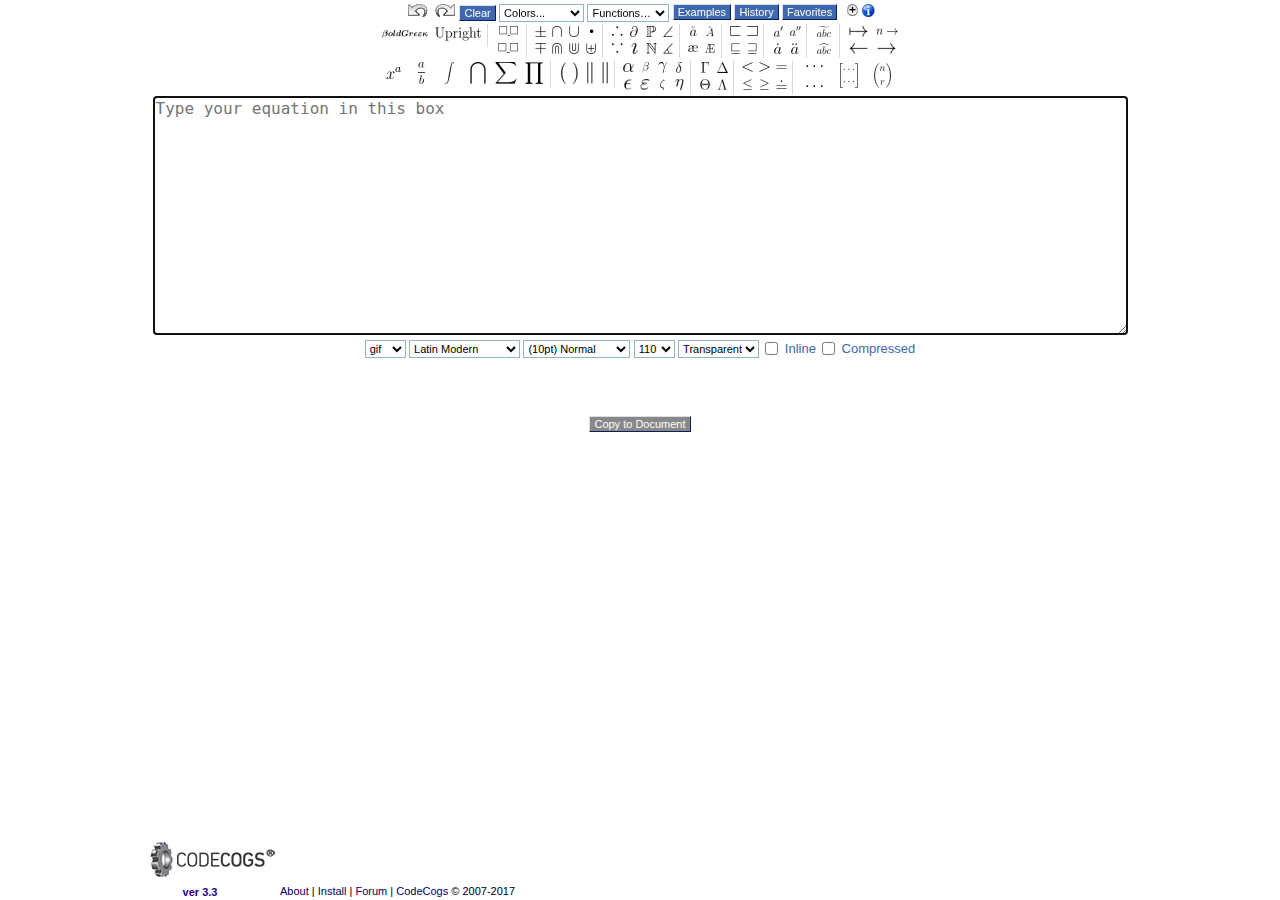
<file: latex.codecogs.com/eqneditor/editor.php.html>
<!DOCTYPE html PUBLIC "-//W3C//DTD HTML 4.01//EN">
<html xml:lang="en" lang="en" dir="ltr">
 <head> 
  <meta name="copyright" content="Copyright (C) 2004-2017 CodeCogs, Zyba Ltd, Broadwood, Holford, TA5 1DU, England.
Written by Will Bateman.

This is NOT free software, although it can be used freely. It can only be hosted on a server and/or modify if you own a CodeCogs Commercial Licence for this product. Licences can be purchased from www.codecogs.com.

You must retain a copy of this licence in all copies of the Software.

This program is distributed WITHOUT ANY WARRANTY; without even the implied warranty of MERCHANTABILITY or FITNESS FOR A PARTICULAR PURPOSE."> 
  <title>Online LaTeX Equation Editor - create, integrate and download</title> 
  <meta name="robots" content="index, nofollow"> 
  <meta name="description" content="HTML LaTeX equation editor that creates graphical equations (gif, png, swf, pdf, emf). Produces code for directly embedding equations into HTML websites, forums or blogs. Images may also be dragged into other applications like Word. Open source and XHTML compliant."> 
  <meta name="keywords" content="LaTeX, write equations, design equations, make equations, equation editor, equations, HTML, online, open source, mimetex, pdf, gif, png, swf, emf, instantly rendered, customisable, instant preview"> 
  <meta http-equiv="content-type" content="text/html; charset=utf-8"> 
  <meta http-equiv="content-language" content="EN"> 
  <link rel="stylesheet" href="css/equation-6.css" type="text/css"> 
  <!--[if lte IE 7]>
<link rel="stylesheet" href="css/ie6.css" type="text/css"/>
<![endif]--> 
  <script type="text/javascript">AC_FL_RunContent = 0;</script> 
  <script type="text/javascript" src="js/eq_config.js"></script> 
  <script type="text/javascript" src="js/eq_editor-lite-19.js"></script> 
  <script type="text/javascript">
EqnExport=function(text) {
EqEditor.addText(window.opener.document, '', text);window.blur();
};
</script> 
 </head> 
 <body> 
  <div class="wrap"> 
   <div id="hover"></div> 
   <div class="center"> 
    <div id="bar1" class="top"> 
     <div class="toolbar_wrapper">
      <div class="toolbar" style="z-index:23">
       <div class="panel">
        <img id="undobutton" src="../images/buttons/undo-x.gif" alt="undo" title="undo"> 
        <img id="redobutton" src="../images/buttons/redo-x.gif" alt="redo" title="redo"> 
        <input type="button" class="lightbluebutton" onclick="EqEditor.clearText()" value="Clear" title="Clear the editor window">
       </div> 
       <div class="panel">
        <select title="Equation Color" onchange="EqEditor.insert(this.value, this.value.length-1); this.selectedIndex=0"><option value="">Colors...</option><option value="{\color{Red} }" style="color:Red">Red</option><option value="{\color{Green} }" style="color:Green">Green</option><option value="{\color{Blue} }" style="color:Blue">Blue</option><option value="{\color{Yellow} }" style="color:Yellow">Yellow</option><option value="{\color{Cyan} }" style="color:Cyan">Cyan</option><option value="{\color{Magenta} }" style="color:Magenta">Magenta</option><option value="{\color{Teal} }" style="color:Teal">Teal</option><option value="{\color{Purple} }" style="color:Purple">Purple</option><option value="{\color{DarkBlue} }" style="color:DarkBlue">Dark Blue</option><option value="{\color{DarkRed} }" style="color:DarkRed">Dark Red</option><option value="{\color{Orange} }" style="color:Orange">Orange</option><option value="{\color{DarkOrange} }" style="color:DarkOrange">Dark Orange</option><option value="{\color{Golden} }" style="color:Golden">Golden</option><option value="{\color{Pink} }" style="color:Pink">Pink</option><option value="{\color{DarkGreen} }" style="color:DarkGreen">Dark Green</option><option value="{\color{Orchid} }" style="color:Orchid">Orchid</option><option value="{\color{Emerald} }" style="color:Emerald">Emerald</option></select>
       </div>
       <div class="panel">
        <select title="Functions" onchange="EqEditor.insert(this.value); this.selectedIndex=0;"> <option selected value="" style="color:#8080ff">Functions…</option> <option value="\displaystyle">display style</option> <optgroup label="Trig"> <option value="\sin">sin</option> <option value="\cos">cos</option> <option value="\tan">tan</option> <option value="\csc">csc</option> <option value="\sec">sec</option> <option value="\cot">cot</option> <option value="\sinh">sinh</option> <option value="\cosh">cosh</option> <option value="\tanh">tanh</option> <option value="\coth">coth</option> </optgroup> <optgroup label="Inverse Trig"> <option value="\arcsin">arcsin</option> <option value="\arccos">arccos</option> <option value="\arctan">arctan</option> <option value="\textrm{arccsc}">arccsc</option> <option value="\textrm{arcsec}">arcsec</option> <option value="\textrm{arccot}">arccot</option> <option value="\sin^{-1}">sin-1</option> <option value="\cos^{-1}">cos-1</option> <option value="\tan^{-1}">tan-1</option> <option value="\sinh^{-1}">sinh-1</option> <option value="\cosh^{-1}">cosh-1</option> <option value="\tanh^{-1}">tanh-1</option> </optgroup> <optgroup label="Logs"> <option value="\exp">exp</option> <option value="\lg">lg</option> <option value="\ln">ln</option> <option value="\log">log</option> <option value="\log_{e}">log e</option> <option value="\log_{10}">log 10</option> </optgroup> <optgroup label="Limits"> <option value="\lim">limit</option> <option value="\liminf">liminf</option> <option value="\limsup">limsup</option> <option value="\max">maximum</option> <option value="\min">minimum</option> <option value="\infty">infinite</option> </optgroup> <optgroup label="Operators"> <option value="\arg">arg</option> <option value="\det">det</option> <option value="\dim">dim</option> <option value="\gcd">gcd</option> <option value="\hom">hom</option> <option value="\ker">ker</option> <option value="\Pr">Pr</option> <option value="\sup">sup</option> </optgroup> </select>
       </div> 
       <div class="panel">
        <input type="button" class="lightbluebutton" value="Examples" title="Common equations for different subjects" onclick="EqEditor.Example.show(this,'algebra');">
       </div> 
       <div class="panel">
        <input type="button" class="lightbluebutton" value="History" title="A history of recently entered equations" onclick="EqEditor.Example.show(this,'history');">
       </div> 
       <div class="panel">
        <input type="button" class="lightbluebutton" value="Favorites" title="A dynamic list for you to create of your favorite equations" onclick="EqEditor.Example.show(this,'fav');">&nbsp;
        <img src="images/add.gif" width="11" height="12" onclick="EqEditor.Example.add_fav();" alt="+" title="add current equation to favorites">
       </div> 
       <div class="panel">
        <a href="../../-724519803.html" target="_blank"><img src="images/icons/i.gif" alt="help" title="help" width="13" height="13" border="0"></a>
       </div> 
      </div>
     </div>
     <div class="toolbar_wrapper">
      <div class="toolbar" style="z-index:22">
       <div class="panel" id="panel14" style="height:23px">
        <img src="panels/style.png" width="106" height="184" border="0" title="Style" alt="Style Panel" usemap="#style_map">
        <map name="style_map" id="style_map"><area shape="rect" alt="\boldsymbol{\alpha\beta\gamma123}" title="Math Bold Greek" coords="0,0,50,20" onclick="EqEditor.insert('\\boldsymbol{}')"><area shape="rect" alt="\mathbf{Abc123}" title="Math Bold" coords="0,23,50,43" onclick="EqEditor.insert('\\mathbf{}')"><area shape="rect" alt="\mathit{Abc123}" title="Math Italic" coords="0,46,50,66" onclick="EqEditor.insert('\\mathit{}')"><area shape="rect" alt="\mathrm{Abc123}" title="Math Roman" coords="0,69,50,89" onclick="EqEditor.insert('\\mathrm{}')"><area shape="rect" alt="\mathfrak{Abc123}" title="Math Fraktur" coords="0,92,50,112" onclick="EqEditor.insert('\\mathfrak{}')"><area shape="rect" alt="\mathbb{Abc123}" title="Math Blackboard" coords="0,115,50,135" onclick="EqEditor.insert('\\mathbb{}')"><area shape="rect" alt="\textup{Abc 123}" title="Text Upright" coords="53,0,103,20" onclick="EqEditor.insert('\\textup{}')"><area shape="rect" alt="\textbf{Abc 123}" title="Text Bold" coords="53,23,103,43" onclick="EqEditor.insert('\\textbf{}')"><area shape="rect" alt="\textit{Abc 123}" title="Text Italic" coords="53,46,103,66" onclick="EqEditor.insert('\\textit{}')"><area shape="rect" alt="\textrm{Abc 123}" title="Text Roman" coords="53,69,103,89" onclick="EqEditor.insert('\\textrm{}')"><area shape="rect" alt="\textsl{Abc 123}" title="Text Slanted" coords="53,92,103,112" onclick="EqEditor.insert('\\textsl{}')"><area shape="rect" alt="\texttt{Abc 123}" title="Text Typewriter" coords="53,115,103,135" onclick="EqEditor.insert('\\texttt{}')"><area shape="rect" alt="\textsc{Abc 123}" title="Text Small Caps" coords="53,138,103,158" onclick="EqEditor.insert('\\textsc{}')"><area shape="rect" alt="\emph{Abc 123}" title="Text Emphasis" coords="53,161,103,181" onclick="EqEditor.insert('\\emph{}')"></map>
        <div class="vertical-line" style="height: 23px;"></div>
       </div>
       <div class="panel" id="panel13" style="height:34px">
        <img src="panels/spaces.png" width="31" height="68" border="0" title="Spaces" alt="Spaces Panel" usemap="#spaces_map">
        <map name="spaces_map" id="spaces_map"><area shape="rect" alt="\square\underline{\,}\square" title="thin space" coords="0,0,28,14" onclick="EqEditor.insert('\\,')"><area shape="rect" alt="\square\underline{\:}\square" title="medium space" coords="0,17,28,31" onclick="EqEditor.insert('\\:')"><area shape="rect" alt="\square\underline{\;}\square" title="thick space" coords="0,34,28,48" onclick="EqEditor.insert('\\;')"><area shape="rect" alt="\square\!\square" title="negative space" coords="0,51,28,65" onclick="EqEditor.insert('\\!')"></map>
        <div class="vertical-line" style="height: 34px;"></div>
       </div>
       <div class="panel" id="panel4" style="height:34px">
        <img src="panels/binary.png" width="68" height="238" border="0" title="Binary" alt="Binary Panel" usemap="#binary_map">
        <map name="binary_map" id="binary_map"><area shape="rect" alt="\pm" coords="0,0,14,14"><area shape="rect" alt="\mp" coords="0,17,14,31"><area shape="rect" alt="\times" coords="0,34,14,48"><area shape="rect" alt="\ast" coords="0,51,14,65"><area shape="rect" alt="\div" coords="0,68,14,82"><area shape="rect" alt="\setminus" coords="0,85,14,99"><area shape="rect" alt="\dotplus" coords="0,102,14,116"><area shape="rect" alt="\amalg" coords="0,119,14,133"><area shape="rect" alt="\dagger" coords="0,136,14,150"><area shape="rect" alt="\ddagger" coords="0,153,14,167"><area shape="rect" alt="\wr" coords="0,170,14,184"><area shape="rect" alt="\diamond" coords="0,187,14,201"><area shape="rect" alt="\circledcirc" coords="0,204,14,218"><area shape="rect" alt="\circledast" coords="0,221,14,235"><area shape="rect" alt="\cap" coords="17,0,31,14"><area shape="rect" alt="\Cap" coords="17,17,31,31"><area shape="rect" alt="\sqcap" coords="17,34,31,48"><area shape="rect" alt="\wedge" coords="17,51,31,65"><area shape="rect" alt="\barwedge" coords="17,68,31,82"><area shape="rect" alt="\triangleleft" coords="17,85,31,99"><area shape="rect" alt="\lozenge" coords="17,102,31,116"><area shape="rect" alt="\circ" coords="17,119,31,133"><area shape="rect" alt="\square" coords="17,136,31,150"><area shape="rect" alt="\triangle" coords="17,153,31,167"><area shape="rect" alt="\triangledown" coords="17,170,31,184"><area shape="rect" alt="\ominus" coords="17,187,31,201"><area shape="rect" alt="\oslash" coords="17,204,31,218"><area shape="rect" alt="\circleddash" coords="17,221,31,235"><area shape="rect" alt="\cup" coords="34,0,48,14"><area shape="rect" alt="\Cup" coords="34,17,48,31"><area shape="rect" alt="\sqcup" coords="34,34,48,48"><area shape="rect" alt="\vee" coords="34,51,48,65"><area shape="rect" alt="\veebar" coords="34,68,48,82"><area shape="rect" alt="\triangleright" coords="34,85,48,99"><area shape="rect" alt="\blacklozenge" coords="34,102,48,116"><area shape="rect" alt="\bullet" coords="34,119,48,133"><area shape="rect" alt="\blacksquare" coords="34,136,48,150"><area shape="rect" alt="\blacktriangle" coords="34,153,48,167"><area shape="rect" alt="\blacktriangledown" coords="34,170,48,184"><area shape="rect" alt="\oplus" coords="34,187,48,201"><area shape="rect" alt="\otimes" coords="34,204,48,218"><area shape="rect" alt="\odot" coords="34,221,48,235"><area shape="rect" alt="\cdot" coords="51,0,65,14"><area shape="rect" alt="\uplus" coords="51,17,65,31"><area shape="rect" alt="\bigsqcup" coords="51,34,65,48"><area shape="rect" alt="\bigtriangleup" coords="51,51,65,65"><area shape="rect" alt="\bigtriangledown" coords="51,68,65,82"><area shape="rect" alt="\star" coords="51,85,65,99"><area shape="rect" alt="\bigstar" coords="51,102,65,116"><area shape="rect" alt="\bigcirc" coords="51,119,65,133"><area shape="rect" alt="\bigoplus" coords="51,136,65,150"><area shape="rect" alt="\bigotimes" coords="51,153,65,167"><area shape="rect" alt="\bigodot" coords="51,170,65,184"></map>
        <div class="vertical-line" style="height: 34px;"></div>
       </div>
       <div class="panel" id="panel16" style="height:34px">
        <img src="panels/symbols.png" width="68" height="136" border="0" title="Symbols" alt="Symbols Panel" usemap="#symbols_map">
        <map name="symbols_map" id="symbols_map"><area shape="rect" alt="\therefore" title="therefore" coords="0,0,14,14"><area shape="rect" alt="\because" title="because" coords="0,17,14,31"><area shape="rect" alt="\cdots" title="horizontal dots" coords="0,34,14,48"><area shape="rect" alt="\ddots" title="diagonal dots" coords="0,51,14,65"><area shape="rect" alt="\vdots" title="vertical dots" coords="0,68,14,82"><area shape="rect" alt="\S" title="section" coords="0,85,14,99"><area shape="rect" alt="\P" title="paragraph" coords="0,102,14,116"><area shape="rect" alt="\copyright" title="copyright" coords="0,119,14,133"><area shape="rect" alt="\partial" title="partial" coords="17,0,31,14"><area shape="rect" alt="\imath" coords="17,17,31,31"><area shape="rect" alt="\jmath" coords="17,34,31,48"><area shape="rect" alt="\Re" title="real" coords="17,51,31,65"><area shape="rect" alt="\Im" title="imaginary" coords="17,68,31,82"><area shape="rect" alt="\forall" coords="17,85,31,99"><area shape="rect" alt="\exists" coords="17,102,31,116"><area shape="rect" alt="\top" coords="17,119,31,133"><area shape="rect" alt="\mathbb{P}" title="prime" coords="34,0,48,14"><area shape="rect" alt="\mathbb{N}" title="natural" coords="34,17,48,31"><area shape="rect" alt="\mathbb{Z}" title="integers" coords="34,34,48,48"><area shape="rect" alt="\mathbb{I}" title="irrational" coords="34,51,48,65"><area shape="rect" alt="\mathbb{Q}" title="rational" coords="34,68,48,82"><area shape="rect" alt="\mathbb{R}" title="real" coords="34,85,48,99"><area shape="rect" alt="\mathbb{C}" title="complex" coords="34,102,48,116"><area shape="rect" alt="\angle" coords="51,0,65,14"><area shape="rect" alt="\measuredangle" coords="51,17,65,31"><area shape="rect" alt="\sphericalangle" coords="51,34,65,48"><area shape="rect" alt="\varnothing" coords="51,51,65,65"><area shape="rect" alt="\infty" coords="51,68,65,82"><area shape="rect" alt="\mho" coords="51,85,65,99"><area shape="rect" alt="\wp" coords="51,102,65,116"></map>
        <div class="vertical-line" style="height: 34px;"></div>
       </div>
       <div class="panel" id="panel6" style="height:34px">
        <img src="panels/foreign.png" width="34" height="136" border="0" title="Foreign" alt="Foreign Panel" usemap="#foreign_map">
        <map name="foreign_map" id="foreign_map"><area shape="rect" alt="\aa" coords="0,0,14,14"><area shape="rect" alt="\ae" coords="0,17,14,31"><area shape="rect" alt="\l" coords="0,34,14,48"><area shape="rect" alt="\o" coords="0,51,14,65"><area shape="rect" alt="\oe" coords="0,68,14,82"><area shape="rect" alt="\ss" coords="0,85,14,99"><area shape="rect" alt="\$" title="Dollar" coords="0,102,14,116"><area shape="rect" alt="\cent" title="Cent" coords="0,119,14,133"><area shape="rect" alt="\AA" coords="17,0,31,14"><area shape="rect" alt="\AE" coords="17,17,31,31"><area shape="rect" alt="\L" coords="17,34,31,48"><area shape="rect" alt="\O" coords="17,51,31,65"><area shape="rect" alt="\OE" coords="17,68,31,82"><area shape="rect" alt="\SS" coords="17,85,31,99"><area shape="rect" alt="\pounds" title="Pound" coords="17,102,31,116"><area shape="rect" alt="\euro" title="Euro" coords="17,119,31,133"></map>
        <div class="vertical-line" style="height: 34px;"></div>
       </div>
       <div class="panel" id="panel15" style="height:34px">
        <img src="panels/subsupset.png" width="34" height="153" border="0" title="Subsupset" alt="Subsupset Panel" usemap="#subsupset_map">
        <map name="subsupset_map" id="subsupset_map"><area shape="rect" alt="\sqsubset" coords="0,0,14,14"><area shape="rect" alt="\sqsubseteq" coords="0,17,14,31"><area shape="rect" alt="\subset" coords="0,34,14,48"><area shape="rect" alt="\subseteq" coords="0,51,14,65"><area shape="rect" alt="\nsubseteq" coords="0,68,14,82"><area shape="rect" alt="\subseteqq" coords="0,85,14,99"><area shape="rect" alt="\nsubseteq" coords="0,102,14,116"><area shape="rect" alt="\in" coords="0,119,14,133"><area shape="rect" alt="\notin" coords="0,136,14,150"><area shape="rect" alt="\sqsupset" coords="17,0,31,14"><area shape="rect" alt="\sqsupseteq" coords="17,17,31,31"><area shape="rect" alt="\supset" coords="17,34,31,48"><area shape="rect" alt="\supseteq" coords="17,51,31,65"><area shape="rect" alt="\nsupseteq" coords="17,68,31,82"><area shape="rect" alt="\supseteqq" coords="17,85,31,99"><area shape="rect" alt="\nsupseteqq" coords="17,102,31,116"><area shape="rect" alt="\ni" coords="17,119,31,133"></map>
        <div class="vertical-line" style="height: 34px;"></div>
       </div>
       <div class="panel" id="panel1" style="height:34px">
        <img src="panels/accents.png" width="34" height="119" border="0" title="Accents" alt="Accents Panel" usemap="#accents_map">
        <map name="accents_map" id="accents_map"><area shape="rect" alt="a'" coords="0,0,14,14" onclick="EqEditor.insert('{}\'')"><area shape="rect" alt="\dot{a}" coords="0,17,14,31" onclick="EqEditor.insert('\\dot{}')"><area shape="rect" alt="\hat{a}" coords="0,34,14,48" onclick="EqEditor.insert('\\hat{}')"><area shape="rect" alt="\grave{a}" coords="0,51,14,65" onclick="EqEditor.insert('\\grave{}')"><area shape="rect" alt="\tilde{a}" coords="0,68,14,82" onclick="EqEditor.insert('\\tilde{}')"><area shape="rect" alt="\bar{a}" coords="0,85,14,99" onclick="EqEditor.insert('\\bar{}')"><area shape="rect" alt="\not{a}" coords="0,102,14,116"><area shape="rect" alt="a''" coords="17,0,31,14" onclick="EqEditor.insert('{}\'\'')"><area shape="rect" alt="\ddot{a}" coords="17,17,31,31" onclick="EqEditor.insert('\\ddot{}')"><area shape="rect" alt="\check{a}" coords="17,34,31,48" onclick="EqEditor.insert('\\check{}')"><area shape="rect" alt="\acute{a}" coords="17,51,31,65" onclick="EqEditor.insert('\\acute{}')"><area shape="rect" alt="\breve{a}" coords="17,68,31,82" onclick="EqEditor.insert('\\breve{}')"><area shape="rect" alt="\vec{a}" coords="17,85,31,99" onclick="EqEditor.insert('\\vec{}')"><area shape="rect" alt="a^{\circ}" title="degrees" coords="17,102,31,116" onclick="EqEditor.insert('^{\\circ}',0)"></map>
        <div class="vertical-line" style="height: 34px;"></div>
       </div>
       <div class="panel" id="panel2" style="height:34px">
        <img src="panels/accents_ext.png" width="25" height="170" border="0" title="Accents_ext" alt="Accents_ext Panel" usemap="#accents_ext_map">
        <map name="accents_ext_map" id="accents_ext_map"><area shape="rect" alt="\widetilde{abc}" coords="0,0,22,14" onclick="EqEditor.insert('\\widetilde{}',11)"><area shape="rect" alt="\widehat{abc}" coords="0,17,22,31" onclick="EqEditor.insert('\\widehat{}',9)"><area shape="rect" alt="\overleftarrow{abc}" coords="0,34,22,48" onclick="EqEditor.insert('\\overleftarrow{}',15)"><area shape="rect" alt="\overrightarrow{abc}" coords="0,51,22,65" onclick="EqEditor.insert('\\overrightarrow{}',16)"><area shape="rect" alt="\overline{abc}" coords="0,68,22,82" onclick="EqEditor.insert('\\overline{}',10)"><area shape="rect" alt="\underline{abc}" coords="0,85,22,99" onclick="EqEditor.insert('\\underline{}',11)"><area shape="rect" alt="\overbrace{abc}" coords="0,102,22,116" onclick="EqEditor.insert('\\overbrace{}',11)"><area shape="rect" alt="\underbrace{abc}" coords="0,119,22,133" onclick="EqEditor.insert('\\underbrace{}',12)"><area shape="rect" alt="\overset{a}{abc}" coords="0,136,22,150" onclick="EqEditor.insert('\\overset{}{}',9,11)"><area shape="rect" alt="\underset{a}{abc}" coords="0,153,22,167" onclick="EqEditor.insert('\\underset{}{}',10,12)"></map>
        <div class="vertical-line" style="height: 34px;"></div>
       </div>
       <div class="panel" id="panel3" style="height:34px">
        <img src="panels/arrows.png" width="56" height="170" border="0" title="Arrows" alt="Arrows Panel" usemap="#arrows_map">
        <map name="arrows_map" id="arrows_map"><area shape="rect" alt="x \mapsto x^2" title="\mapsto" coords="0,0,25,14"><area shape="rect" alt="\leftarrow" coords="0,17,25,31"><area shape="rect" alt="\Leftarrow" coords="0,34,25,48"><area shape="rect" alt="\leftrightarrow" coords="0,51,25,65"><area shape="rect" alt="\leftharpoonup" coords="0,68,25,82"><area shape="rect" alt="\leftharpoondown" coords="0,85,25,99"><area shape="rect" alt="\leftrightharpoons" coords="0,102,25,116"><area shape="rect" alt="\xleftarrow[text]{long}" coords="0,119,25,133" onclick="EqEditor.insert('\\xleftarrow[]{}',12)"><area shape="rect" alt="\overset{a}{\leftarrow}" coords="0,136,25,150" onclick="EqEditor.insert('\\overset{}{\\leftarrow}',9)"><area shape="rect" alt="\underset{a}{\leftarrow}" coords="0,153,25,167" onclick="EqEditor.insert('\\underset{}{\\leftarrow}',10)"><area shape="rect" alt="n \to" coords="28,0,53,14"><area shape="rect" alt="\rightarrow" coords="28,17,53,31"><area shape="rect" alt="\Rightarrow" coords="28,34,53,48"><area shape="rect" alt="\Leftrightarrow" coords="28,51,53,65"><area shape="rect" alt="\rightharpoonup" coords="28,68,53,82"><area shape="rect" alt="\rightharpoondown" coords="28,85,53,99"><area shape="rect" alt="\rightleftharpoons" coords="28,102,53,116"><area shape="rect" alt="\xrightarrow[text]{long}" coords="28,119,53,133" onclick="EqEditor.insert('\\xrightarrow[]{}',13)"><area shape="rect" alt="\overset{a}{\rightarrow}" coords="28,136,53,150" onclick="EqEditor.insert('\\overset{}{\\rightarrow}',9)"><area shape="rect" alt="\underset{a}{\rightarrow}" coords="28,153,53,167" onclick="EqEditor.insert('\\underset{}{\\rightarrow}',10)"></map>
       </div>
      </div>
     </div>
     <div class="toolbar_wrapper">
      <div class="toolbar" style="z-index:21">
       <div class="panel" id="panel11" style="height:28px">
        <img src="panels/operators.png" width="168" height="140" border="0" title="Operators" alt="Operators Panel" usemap="#operators_map">
        <map name="operators_map" id="operators_map"><area shape="rect" alt="x^a" title="superscript" coords="0,0,25,25" onclick="EqEditor.insert('^{}',2,0)"><area shape="rect" alt="x_a" title="subscript" coords="0,28,25,53" onclick="EqEditor.insert('_{}',2,0)"><area shape="rect" alt="x_a^b" coords="0,56,25,81" onclick="EqEditor.insert('_{}^{}',2,0)"><area shape="rect" alt="{x_a}^b" coords="0,84,25,109" onclick="EqEditor.insert('{_{}}^{}',1)"><area shape="rect" alt="_a^{b}\textrm{C}" title="_{a}^{b}\textrm{C}" coords="0,112,25,137" onclick="EqEditor.insert('_{}^{}\\textrm{}',2,14)"><area shape="rect" alt="\frac{a}{b}" title="fraction" coords="28,0,53,25" onclick="EqEditor.insert('\\frac{}{}',6)"><area shape="rect" alt="x\tfrac{a}{b}" title="tiny fraction" coords="28,28,53,53" onclick="EqEditor.insert('\\tfrac{}{}',7)"><area shape="rect" alt="\frac{\partial }{\partial x}" coords="28,56,53,81" onclick="EqEditor.insert('\\frac{\\partial }{\\partial x}',15)"><area shape="rect" alt="\frac{\partial^2 }{\partial x^2}" coords="28,84,53,109" onclick="EqEditor.insert('\\frac{\\partial^2 }{\\partial x^2}',17)"><area shape="rect" alt="\frac{\mathrm{d} }{\mathrm{d} x}" coords="28,112,53,137" onclick="EqEditor.insert('\\frac{\\mathrm{d} }{\\mathrm{d} x}',17)"><area shape="rect" alt="\int" coords="56,0,81,25"><area shape="rect" alt="\int_a^b" title="\int_{}^{}" coords="56,28,81,53" onclick="EqEditor.insert('\\int_{}^{}',6,1000)"><area shape="rect" alt="\oint" coords="56,56,81,81" onclick="EqEditor.insert('\\oint')"><area shape="rect" alt="\oint_a^b" title="\oint_{}^{}" coords="56,84,81,109" onclick="EqEditor.insert('\\oint_{}^{}',7,1000)"><area shape="rect" alt="\iint_a^b" title="\iint_{}^{}" coords="56,112,81,137" onclick="EqEditor.insert('\\iint_{}^{}',7,1000)"><area shape="rect" alt="\bigcap" coords="84,0,109,25"><area shape="rect" alt="\bigcap_a^b" title="\bigcap_{}^{}" coords="84,28,109,53" onclick="EqEditor.insert('\\bigcap_{}^{}',9,1000)"><area shape="rect" alt="\bigcup" coords="84,56,109,81" onclick="EqEditor.insert('\\bigcup')"><area shape="rect" alt="\bigcup_a^b" title="\bigcup_{}^{}" coords="84,84,109,109" onclick="EqEditor.insert('\\bigcup_{}^{}',9,1000)"><area shape="rect" alt="\displaystyle \lim_{x \to 0}" title="\lim_{x \to 0}" coords="84,112,109,137" onclick="EqEditor.insert('\\lim_{}')"><area shape="rect" alt="\sum" coords="112,0,137,25"><area shape="rect" alt="\sum_a^b" title="\sum_{}^{}" coords="112,28,137,53" onclick="EqEditor.insert('\\sum_{}^{}',6)"><area shape="rect" alt="\sqrt{x}" title="\sqrt{}" coords="112,56,137,81" onclick="EqEditor.insert('\\sqrt{}',6,6)"><area shape="rect" alt="\sqrt[n]{x}" title="\sqrt[]{}" coords="112,84,137,109" onclick="EqEditor.insert('\\sqrt[]{}',6,8)"><area shape="rect" alt="\prod" coords="140,0,165,25"><area shape="rect" alt="\prod_a^b" title="\prod_{}^{}" coords="140,28,165,53" onclick="EqEditor.insert('\\prod_{}^{}',7,1000)"><area shape="rect" alt="\coprod" coords="140,56,165,81"><area shape="rect" alt="\coprod_a^b" title="\coprod_{}^{}" coords="140,84,165,109" onclick="EqEditor.insert('\\coprod_{}^{}',9,1000)"></map>
        <div class="vertical-line" style="height: 28px;"></div>
       </div>
       <div class="panel" id="panel5" style="height:28px">
        <img src="panels/brackets.png" width="56" height="140" border="0" title="Brackets" alt="Brackets Panel" usemap="#brackets_map">
        <map name="brackets_map" id="brackets_map"><area shape="rect" alt="\left (\: \right )" title="\left ( \right )" coords="0,0,25,25" onclick="EqEditor.insert('\\left (  \\right )',8)"><area shape="rect" alt="\left [\: \right ]" title="\left ( \right )" coords="0,28,25,53" onclick="EqEditor.insert('\\left [  \\right ]',8)"><area shape="rect" alt="\left\{\: \right\}" title="\left\{ \right\}" coords="0,56,25,81" onclick="EqEditor.insert('\\left \\{  \\right \\}',9)"><area shape="rect" alt="\left |\: \right |" title="\left | \right |" coords="0,84,25,109" onclick="EqEditor.insert('\\left |  \\right |',8)"><area shape="rect" alt="\left \{ \cdots \right." title="\left \{ \right." coords="0,112,25,137" onclick="EqEditor.insert('\\left \\{  \\right.',9)"><area shape="rect" alt="\left \|\: \right \|" title="\left \| \right \|" coords="28,0,53,25" onclick="EqEditor.insert('\\left \\|  \\right \\|',9)"><area shape="rect" alt="\left \langle \: \right \rangle" title="\left \langle \right \rangle" coords="28,28,53,53" onclick="EqEditor.insert('\\left \\langle  \\right \\rangle',14)"><area shape="rect" alt="\left \lfloor \: \right \rfloor" title="\left \lfloor \right \rfloor" coords="28,56,53,81" onclick="EqEditor.insert('\\left \\lfloor  \\right \\rfloor',14)"><area shape="rect" alt="\left \lceil \: \right \rceil" title="\left \lceil \right \rceil" coords="28,84,53,109" onclick="EqEditor.insert('\\left \\lceil  \\right \\rceil',13)"><area shape="rect" alt="\left. \cdots \right \}" title="\left. \right \}" coords="28,112,53,137" onclick="EqEditor.insert('\\left.  \\right \\}',7)"></map>
        <div class="vertical-line" style="height: 28px;"></div>
       </div>
       <div class="panel" id="panel8" style="height:34px">
        <img src="panels/greeklower.png" width="68" height="136" border="0" title="Greeklower" alt="Greeklower Panel" usemap="#greeklower_map">
        <map name="greeklower_map" id="greeklower_map"><area shape="rect" alt="\alpha" coords="0,0,14,14"><area shape="rect" alt="\epsilon" coords="0,17,14,31"><area shape="rect" alt="\theta" coords="0,34,14,48"><area shape="rect" alt="\lambda" coords="0,51,14,65"><area shape="rect" alt="\pi" coords="0,68,14,82"><area shape="rect" alt="\sigma" coords="0,85,14,99"><area shape="rect" alt="\phi" coords="0,102,14,116"><area shape="rect" alt="\omega" coords="0,119,14,133"><area shape="rect" alt="\beta" coords="17,0,31,14"><area shape="rect" alt="\varepsilon" coords="17,17,31,31"><area shape="rect" alt="\vartheta" coords="17,34,31,48"><area shape="rect" alt="\mu" coords="17,51,31,65"><area shape="rect" alt="\varpi" coords="17,68,31,82"><area shape="rect" alt="\varsigma" coords="17,85,31,99"><area shape="rect" alt="\varphi" coords="17,102,31,116"><area shape="rect" alt="\gamma" coords="34,0,48,14"><area shape="rect" alt="\zeta" coords="34,17,48,31"><area shape="rect" alt="\iota" coords="34,34,48,48"><area shape="rect" alt="\nu" coords="34,51,48,65"><area shape="rect" alt="\rho" coords="34,68,48,82"><area shape="rect" alt="\tau" coords="34,85,48,99"><area shape="rect" alt="\chi" coords="34,102,48,116"><area shape="rect" alt="\delta" coords="51,0,65,14"><area shape="rect" alt="\eta" coords="51,17,65,31"><area shape="rect" alt="\kappa" coords="51,34,65,48"><area shape="rect" alt="\xi" coords="51,51,65,65"><area shape="rect" alt="\varrho" coords="51,68,65,82"><area shape="rect" alt="\upsilon" coords="51,85,65,99"><area shape="rect" alt="\psi" coords="51,102,65,116"></map>
        <div class="vertical-line" style="height: 34px;"></div>
       </div>
       <div class="panel" id="panel9" style="height:34px">
        <img src="panels/greekupper.png" width="34" height="102" border="0" title="Greekupper" alt="Greekupper Panel" usemap="#greekupper_map">
        <map name="greekupper_map" id="greekupper_map"><area shape="rect" alt="\Gamma" coords="0,0,14,14"><area shape="rect" alt="\Theta" coords="0,17,14,31"><area shape="rect" alt="\Xi" coords="0,34,14,48"><area shape="rect" alt="\Sigma" coords="0,51,14,65"><area shape="rect" alt="\Phi" coords="0,68,14,82"><area shape="rect" alt="\Omega" coords="0,85,14,99"><area shape="rect" alt="\Delta" coords="17,0,31,14"><area shape="rect" alt="\Lambda" coords="17,17,31,31"><area shape="rect" alt="\Pi" coords="17,34,31,48"><area shape="rect" alt="\Upsilon" coords="17,51,31,65"><area shape="rect" alt="\Psi" coords="17,68,31,82"></map>
        <div class="vertical-line" style="height: 34px;"></div>
       </div>
       <div class="panel" id="panel12" style="height:34px">
        <img src="panels/relations.png" width="51" height="221" border="0" title="Relations" alt="Relations Panel" usemap="#relations_map">
        <map name="relations_map" id="relations_map"><area shape="rect" alt="<" coords="0,0,14,14"><area shape="rect" alt="\leq" coords="0,17,14,31"><area shape="rect" alt="\leqslant" coords="0,34,14,48"><area shape="rect" alt="\nless" coords="0,51,14,65"><area shape="rect" alt="\nleqslant" coords="0,68,14,82"><area shape="rect" alt="\prec" coords="0,85,14,99"><area shape="rect" alt="\preceq" coords="0,102,14,116"><area shape="rect" alt="\ll" coords="0,119,14,133"><area shape="rect" alt="\vdash" coords="0,136,14,150"><area shape="rect" alt="\smile" title="smile" coords="0,153,14,167"><area shape="rect" alt="\models" coords="0,170,14,184"><area shape="rect" alt="\mid" coords="0,187,14,201"><area shape="rect" alt="\bowtie" coords="0,204,14,218"><area shape="rect" alt=">" coords="17,0,31,14"><area shape="rect" alt="\geq" coords="17,17,31,31"><area shape="rect" alt="\geqslant" coords="17,34,31,48"><area shape="rect" alt="\ngtr" coords="17,51,31,65"><area shape="rect" alt="\ngeqslant" coords="17,68,31,82"><area shape="rect" alt="\succ" coords="17,85,31,99"><area shape="rect" alt="\succeq" coords="17,102,31,116"><area shape="rect" alt="\gg" coords="17,119,31,133"><area shape="rect" alt="\dashv" coords="17,136,31,150"><area shape="rect" alt="\frown" title="frown" coords="17,153,31,167"><area shape="rect" alt="\perp" coords="17,170,31,184"><area shape="rect" alt="\parallel" title="parallel" coords="17,187,31,201"><area shape="rect" alt="\Join" coords="17,204,31,218"><area shape="rect" alt="=" coords="34,0,48,14"><area shape="rect" alt="\doteq" coords="34,17,48,31"><area shape="rect" alt="\equiv" title="equivalent" coords="34,34,48,48"><area shape="rect" alt="\neq" coords="34,51,48,65"><area shape="rect" alt="\not\equiv" title="not equivalent" coords="34,68,48,82"><area shape="rect" alt="\overset{\underset{\mathrm{def}}{}}{=}" title="define" coords="34,85,48,99"><area shape="rect" alt="\sim" coords="34,102,48,116"><area shape="rect" alt="\approx" coords="34,119,48,133"><area shape="rect" alt="\simeq" coords="34,136,48,150"><area shape="rect" alt="\cong" coords="34,153,48,167"><area shape="rect" alt="\asymp" coords="34,170,48,184"><area shape="rect" alt="\propto" title="proportional to" coords="34,187,48,201"></map>
        <div class="vertical-line" style="height: 34px;"></div>
       </div>
       <div class="panel" id="panel10" style="height:34px">
        <img src="panels/matrix.png" width="102" height="170" border="0" title="Matrix" alt="Matrix Panel" usemap="#matrix_map">
        <map name="matrix_map" id="matrix_map"><area shape="rect" alt="\begin{matrix}
\cdots \\
\cdots \\
\end{matrix}" title="\begin{matrix} ... \end{matrix}" coords="0,0,31,31" onclick="EqEditor.makeArrayMatrix('','','')"><area shape="rect" alt="\begin{pmatrix}
\cdots \\
\cdots
\end{pmatrix}" title="\begin{pmatrix} ... \end{pmatrix}" coords="0,34,31,65" onclick="EqEditor.makeArrayMatrix('p','','')"><area shape="rect" alt="\begin{vmatrix}
\cdots \\
\cdots
\end{vmatrix}" title="\begin{vmatrix} ... \end{vmatrix}" coords="0,68,31,99" onclick="EqEditor.makeArrayMatrix('v','','')"><area shape="rect" alt="\begin{Vmatrix}
\cdots \\ 
\cdots
\end{Vmatrix}" title="\begin{Vmatrix} ... \end{Vmatrix}" coords="0,102,31,133" onclick="EqEditor.makeArrayMatrix('V','','')"><area shape="rect" alt="\left.\begin{matrix}
\cdots \\ 
\cdots
\end{matrix}\right|" title="\left.\begin{matrix}... \end{matrix}\right|" coords="0,136,31,167" onclick="EqEditor.makeArrayMatrix('','\\left.','\\right|')"><area shape="rect" alt="\begin{bmatrix}
\cdots \\ 
\cdots
\end{bmatrix}" title="\being{bmatrix} ... \end{bmatrix}" coords="34,0,65,31" onclick="EqEditor.makeArrayMatrix('b','','')"><area shape="rect" alt="\bigl(\begin{smallmatrix}
\cdots \\ 
\cdots 
\end{smallmatrix}\bigr)" title="\bigl(\begin{smallmatrix} ... \end{smallmatrix}\bigr)" coords="34,34,65,65" onclick="EqEditor.makeArrayMatrix('small','\\bigl(','\\bigr)')"><area shape="rect" alt="\begin{Bmatrix}
\cdots \\ 
\cdots
\end{Bmatrix}" title="\begin{Bmatrix} ... \end{Bmatrix}" coords="34,68,65,99" onclick="EqEditor.makeArrayMatrix('B','','')"><area shape="rect" alt="\left\{\begin{matrix}
\cdots \\ 
\cdots
\end{matrix}\right." title="\begin{Bmatrix} ... \end{matrix}" coords="34,102,65,133" onclick="EqEditor.makeArrayMatrix('','\\left\\{','\\right.')"><area shape="rect" alt="\left.\begin{matrix}
\cdots \\ 
\cdots
\end{matrix}\right\}" title="\begin{matrix} ... \end{Bmatrix}" coords="34,136,65,167" onclick="EqEditor.makeArrayMatrix('','\\left.','\\right\\}')"><area shape="rect" alt=" \binom{n}{r}" coords="68,0,99,31" onclick="EqEditor.insert('\\binom{}{}')"><area shape="rect" alt="\begin{cases}..,x= \\..,x=\end{cases}" title="\begin{cases} ... \end{cases}" coords="68,34,99,65" onclick="EqEditor.makeEquationsMatrix('cases', true, true)"><area shape="rect" alt="\begin{align*}
y&amp;=\cdots \\ 
 &amp;+\cdots 
\end{align*}" title="\begin{align} ... \end{align}" coords="68,68,99,99" onclick="EqEditor.makeEquationsMatrix('align', false)"></map>
       </div>
      </div>
     </div>
    </div> 
    <!-- Example and History panel --> 
    <div id="bar2" class="top" style="display:none"> 
     <div style="position:absolute; right:25px">
      <img style="float:right" src="images/icons/cancel.gif" onClick="EqEditor.Example.hide();" alt="close" title="close panel"> 
     </div> 
     <div id="photos" style="position:relative; overflow:hidden; height:68px; width:600px; margin:0 auto"></div> 
     <div style="height:14px; width:300px; margin:0 auto"> 
      <div style="float:left; margin-right:5px">
       <img id="leftarrow" src="images/scroll/leftarrow_grey.gif" height="14" width="14" alt="<<" title="previous page" onClick="EqEditor.Gallery.right()">
      </div> 
      <div id="overview" style="float:left; width:260px;"></div> 
      <div style="float:left; margin-left:5px">
       <img id="rightarrow" src="images/scroll/rightarrow_grey.gif" height="14" width="14" alt=">>" title="next page" onClick="EqEditor.Gallery.left()">
      </div> 
     </div> 
     <div id="toolbar_example" style="clear:left"> 
      <input type="button" class="lightbluebutton" value="Algebra" onClick="EqEditor.Example.show(this,'algebra');"> 
      <input type="button" class="lightbluebutton" value="Calculus" onClick="EqEditor.Example.show(this,'calculus');"> 
      <input type="button" class="lightbluebutton" value="Stats" onClick="EqEditor.Example.show(this,'stats');"> 
      <input type="button" class="lightbluebutton" value="Matrices" onClick="EqEditor.Example.show(this,'matrices');"> 
      <input type="button" class="lightbluebutton" value="Sets" onClick="EqEditor.Example.show(this,'sets');"> 
      <input type="button" class="lightbluebutton" value="Trig" onClick="EqEditor.Example.show(this,'trig');"> 
      <input type="button" class="lightbluebutton" value="Geometry" onClick="EqEditor.Example.show(this,'geometry');"> 
      <input type="button" class="lightbluebutton" value="Chemistry" onClick="EqEditor.Example.show(this,'chemistry');"> 
      <input type="button" class="lightbluebutton" value="Physics" onClick="EqEditor.Example.show(this,'physics');"> 
     </div> 
    </div> 
    <div id="input"> 
     <!-- <div id="intro"><br/><strong>Type your equation in this box</strong></div> --> 
     <textarea name="latex_formula" id="latex_formula" placeholder="Type your equation in this box" rows="8" spellcheck="false"></textarea> 
     <div class="toolbar_wrapper">
      <div class="toolbar" style="z-index:11">
       <div class="panel">
        <select id="format" name="format" title="Select the output format"><option value="gif">gif</option><option value="png">png</option><option value="pdf">pdf</option><option value="svg">svg</option></select>
       </div> 
       <div class="panel">
        <select id="font" name="font" title="Character Font"><option value="">Latin Modern</option><option value="jvn">Verdana</option><option value="cm">Computer Modern</option><option value="phv">Helvetica</option></select>
       </div> 
       <div class="panel">
        <select name="fontsize" id="fontsize" title="Equation Font Size"> <option value="\tiny">(5pt) Tiny</option> <option value="\small">(9pt) Small</option> <option value="" selected>(10pt) Normal</option> <option value="\large">(12pt) Large</option> <option value="\LARGE">(18pt) Very Large</option> <option value="\huge">(20pt) Huge</option></select>
       </div> 
       <div class="panel">
        <select id="dpi" name="dpi" title="Select the output resolution"><option value="50">50</option><option value="80">80</option><option value="100">100</option><option value="110" selected>110</option><option value="120">120</option><option value="150">150</option><option value="200">200</option><option value="300">300</option></select>
       </div> 
       <div class="panel">
        <select id="bg" name="bg" title="Background color"><option value="Transparent">Transparent</option><option value="White">White</option><option value="Black">Black</option><option value="Red">Red</option><option value="Green">Green</option><option value="Blue">Blue</option></select>
       </div>
       <div class="panel">
        <input type="checkbox" id="inline" name="inline" title="Place equations inline with other text"> 
        <label for="inline">Inline</label>
        <input type="checkbox" id="compressed" name="compressed" title="Create equations that are vertically compressed, suitable for being inline with other text"> 
        <label for="compressed">Compressed</label>
       </div> 
      </div>
     </div>
    </div> 
    <div id="preview"> 
     <img id="equationview" name="equationview" src="images/spacer.gif" title="This is the rendered form of the equation. You can not edit this directly. Right click will give you the option to save the image, and in most browsers you can drag the image onto your desktop or another program."> 
     <div id="equationcomment"> 
     </div> 
     <div id="download"></div> 
     <br> 
     <input id="copybutton" type="button" class="greybutton" value="Copy to Document"> 
    </div> 
    <script type="text/javascript">
var a=new EqTextArea('');
EqEditor.init('Common',a,true);
EqEditor.ExportButton.add(a, 'copybutton', EqnExport, '');
</script> 
    <div class="footer"> 
     <div id="fleft"> 
      <p><img src="../images/logo2.png" vspace="5" alt="CodeCogs"></p> 
      <p align="center"><strong><a href="../../www.codecogs.com/latex/about.php.html" target="_blank">ver 3.3</a></strong></p> 
      <p> </p>
     </div> 
     <div id="fcenter" style="margin-top:50px">
      <a href="../../www.codecogs.com/latex/about.php.html" target="_blank">About</a> | 
      <a href="../../www.codecogs.com/latex/popup.php.html" target="_blank">Install</a> | 
      <a href="../../-1073971651.html" target="_blank">Forum</a> | 
      <a href="../../www.codecogs.com.html" target="_blank">CodeCogs</a> © 2007-2017 
     </div> 
    </div> 
   </div> 
  </div>
  <!--wrap-->  
 </body>
</html>
</file>
<file: latex.codecogs.com/eqneditor/css/equation-6.css>
/* The default text style used on every page */
/* Language Icons */
img.pt-br  { width:30px; height:17px; background:url('/latex/lang/lang2.gif') 0px 0px; }
img.en-en  { width:30px; height:17px; background:url('/latex/lang/lang2.gif') 0px -17px; }
img.ru-ru  { width:30px; height:17px; background:url('/latex/lang/lang2.gif') 0px -34px; }
img.fr-fr  { width:30px; height:17px; background:url('/latex/lang/lang2.gif') 0px -51px; }
img.it-it  { width:30px; height:17px; background:url('/latex/lang/lang2.gif') 0px -68px; }
img.ir-fa  { width:30px; height:17px; background:url('/latex/lang/lang2.gif') 0px -85px; }
img.hu-hu  { width:30px; height:17px; background:url('/latex/lang/lang2.gif') 0px -102px; } 
img.nl-nl  { width:30px; height:17px; background:url('/latex/lang/lang2.gif') 0px -119px; }
img.nl-be  { width:30px; height:17px; background:url('/latex/lang/lang2.gif') 0px -119px; }
img.es-es  { width:30px; height:17px; background:url('/latex/lang/lang2.gif') 0px -136px; }
img.pl-pl  { width:30px; height:17px; background:url('/latex/lang/lang2.gif') 0px -153px; }
img.ro-ro  { width:30px; height:17px; background:url('/latex/lang/lang2.gif') 0px -170px; }
img.de-de  { width:30px; height:17px; background:url('/latex/lang/lang2.gif') 0px -187px; }
img.be-be  { width:30px; height:17px; background:url('/latex/lang/lang2.gif') 0px -204px; }
img.zh-cn  { width:30px; height:17px; background:url('/latex/lang/lang2.gif') 0px -221px; }
/*This is a region of china */
img.ug-cn  { width:30px; height:17px; background:url('/latex/lang/lang2.gif') 0px -221px; }

img.tr-tr  { width:30px; height:17px; background:url('/latex/lang/lang2.gif') 0px -238px; }
img.vi-vi  { width:30px; height:17px; background:url('/latex/lang/lang2.gif') 0px -255px; }
img.el-el  { width:30px; height:17px; background:url('/latex/lang/lang2.gif') 0px -272px; }
img.uk-uk  { width:30px; height:17px; background:url('/latex/lang/lang2.gif') 0px -289px; }
img.en-us  { width:30px; height:17px; background:url('/latex/lang/lang2.gif') 0px -306px; }
img.lt-lt  { width:30px; height:17px; background:url('/latex/lang/lang2.gif') 0px -323px; }
img.bg-bg  { width:30px; height:17px; background:url('/latex/lang/lang2.gif') 0px -340px; }
img.pt-pt  { width:30px; height:17px; background:url('/latex/lang/lang2.gif') 0px -357px; }

body {
	padding:0;
	margin:0; 
	font-size:12px;
	font-family: "Helvetica Neue", Helvetica, Arial, sans-serif;
	overflow:hidden;
}

.wrap { margin:0 auto; max-width:1020px; min-width:600px; }

p { margin:2px 0; }

#advert { width:160px; height:600px; position:absolute; left:5px; top:5px; }

#language { position:absolute; width:32px; font-size:1px; line-height:1px; height:19px; overflow:hidden; }
#language img { width:30px; height:17px; padding:0; margin:1px; border:1px solid #666 }

#hover { padding:2px; position:absolute; display:none; z-index:50; background-color:#ffc; border:1px solid #999999; }

#input { margin:0 auto; text-align:center; }
#preview { margin:0 auto; margin-top:10px; text-align:center; z-index:100; position:relative; }

.top { margin:0 auto; padding:2px 0; width:95%;  }
.bottom { border-bottom:1px solid #9a9a9a; }

.toolbar_wrapper { text-align:center; }
.toolbar { position:relative; padding-top:2px; }
.panel { display:inline-block; padding:0; overflow:hidden; vertical-align:top; }
.panel > img { padding:0 1px 0 3px; background-color: white; }
.panel input[type='checkbox'] { margin: 2px 3px; vertical-align: middle; }
.panel label { color: #4068AE; font-size: 13px; font-weight: normal; vertical-align: middle; }
.panel select 
{
  font-family:"lucida grande", tahoma, verdana, arial, sans-sarif;
  font-size:11px;
  background-color:#fff;
  border:1px solid #8FB6BD;
  height:18px;
}

a, a:visited { color:#280092; text-decoration:none; }
a:visited:hover, a:link:hover { color: #ff6501; text-decoration:underline }
a img { border:0 none; }

#latex_formula { height:100px; font-size:12pt; border:1px solid #8FB6BD; width:95% }
#latex_formula:focus { border:1px solid #59a5e1; }

#intro { position:absolute; margin-left:30px; color:#FF6600; font-size:16px; }
#latex_copy { 
  float:right;
  position:relative;
}
#latex_copy img { position:absolute; }

#equationcomment { margin:10px; }
#download { font-size:10px; color:#666666;  }
#equationview { margin:10px; }
#eqcoderaw { width:400px; font-size:8pt; }

.footer { 
  position:absolute; 
  bottom:0;
  width:85%;
  font-size:11px; 
  margin:0 auto; max-width:750px; min-width:700px;
  z-index:1;
}

#fleft { float:left; margin-left:20px; text-align:left; width:100px; }
#fright { float:right; width:100px; margin-top:15px; margin-right:15px; text-align:center; }
#fcenter {  width:450px; margin:auto; }
#fcenter a { color:#000066; }

.yellowbox { width:430px; border:1px solid #dddddd; background-color:#ffc; padding:5px; margin:5px auto; }

#toolbar_example { clear:left; }

form { border:0; padding:0; margin:0; }


/* ------- Button formating ------ */
	
.bluebutton, .lightbluebutton, .greybutton {
  border-style: solid;
	border-width:1px;
  border-top-color: #D9DFEA;
  border-left-color: #D9DFEA;
  border-bottom-color: #0e1f5b;
  border-right-color: #0e1f5b;
  color: #fff;
  font-size: 11px;
  font-family: "lucida grande", tahoma, verdana, arial, sans-serif; 
  text-align: center; 
	cursor:pointer;
	/*cursor:hand;*/
	padding:1px 4px;
	margin:0;
}

.lightbluebutton { background-color:#4068AE; }
.bluebutton { background-color:#003794; }
.greybutton { background-color:#888888; }
.orange { color: #f60; }

.vertical-line{
  width: 1px; /* Line width */
  background-color: #d9d9d9; /* Line color */
  height: 100%; /* Override in-line if you want specific height. */
  float: right; /* Causes the line to float to left of content.
    You can instead use position:absolute or display:inline-block
    if this fits better with your design */
}
</file>
